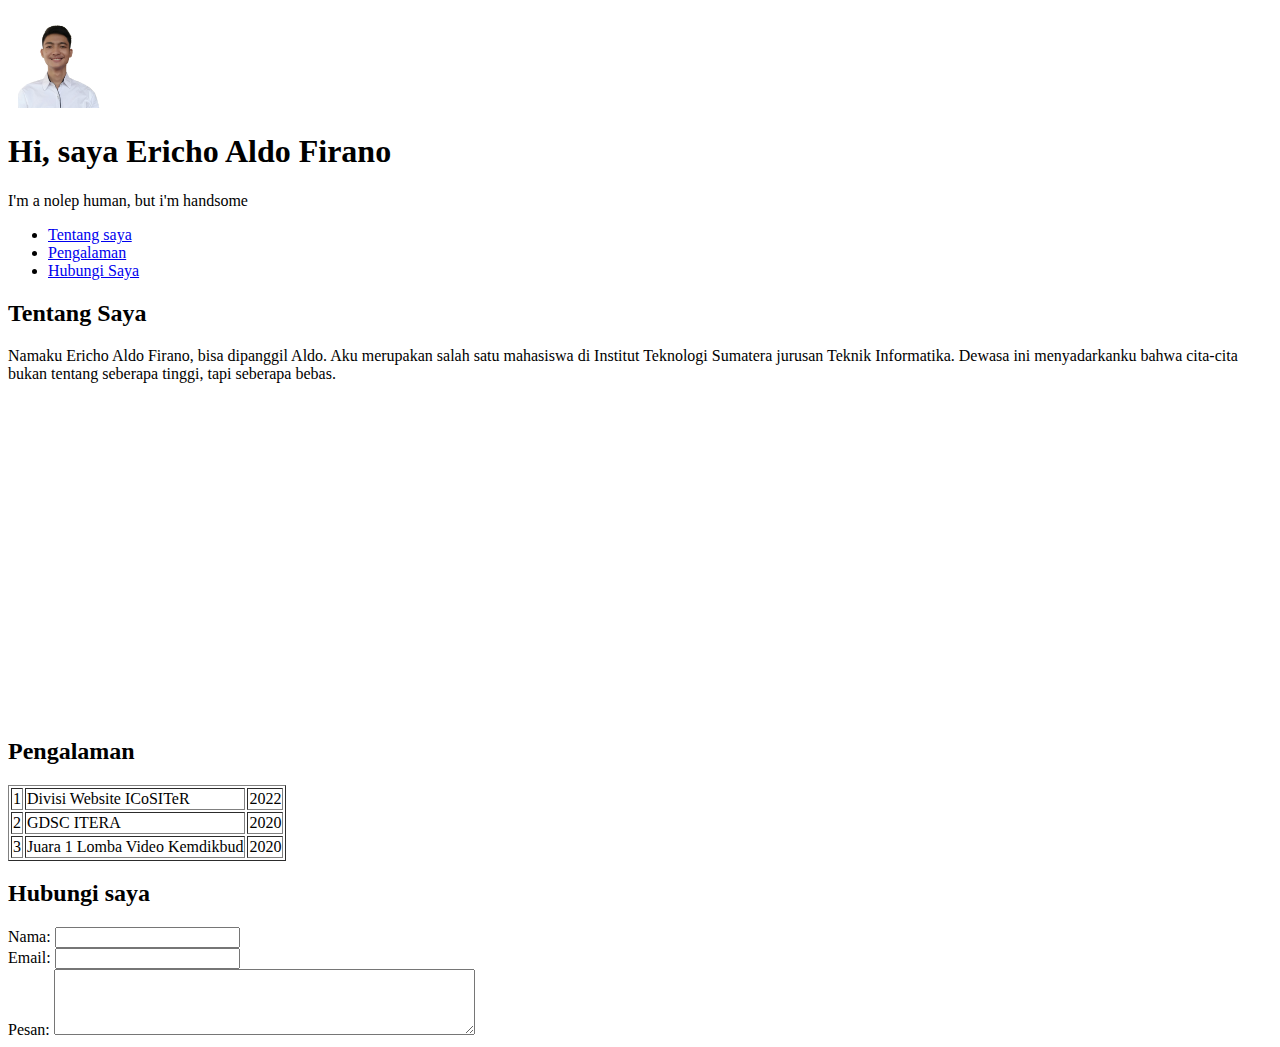
<file: Praktikum 1/index.html>
<!DOCTYPE html>
<html lang="en">

<head>
    <meta charset="UTF-8">
    <meta http-equiv="X-UA-Compatible" content="IE=edge">
    <meta name="viewport" content="width=device-width, initial-scale=1.0">
    <title>Praktikum 1</title>
</head>

<body>
    <header>
        <img src="P32.png" alt="foto profile" width="100px" height="100px">
        <h1>Hi, saya Ericho Aldo Firano</h1>
        <p>I'm a nolep human, but i'm handsome</p>
    </header>

    <aside>
        <nav>
            <ul>
                <li><a href="#tentangsaya">Tentang saya</a></li>
                <li><a href="#pengalaman">Pengalaman</a></li>
                <li><a href="#hubungisaya">Hubungi Saya</a></li>
            </ul>
        </nav>
    </aside>

    <main>
        <section>
            <h2 id="tentangsaya">Tentang Saya</h2>
            <p>Namaku Ericho Aldo Firano, bisa dipanggil Aldo. Aku merupakan salah satu mahasiswa di
                Institut Teknologi Sumatera jurusan Teknik Informatika. Dewasa ini menyadarkanku bahwa cita-cita bukan
                tentang seberapa tinggi, tapi seberapa bebas.</p>

            <iframe width="560" height="315" src="https://www.youtube.com/embed/Dvbcu0kbdwY"
                title="YouTube video player" frameborder="0"
                allow="accelerometer; autoplay; clipboard-write; encrypted-media; gyroscope; picture-in-picture"
                allowfullscreen></iframe>
        </section>

        <section>
            <h2 id="pengalaman">Pengalaman</h2>
            <table border="1">
                <tbody>
                    <tr>
                        <td>1</td>
                        <td>Divisi Website ICoSITeR</td>
                        <td>2022</td>
                    </tr>
                    <tr>
                        <td>2</td>
                        <td>GDSC ITERA</td>
                        <td>2020</td>
                    </tr>
                    <tr>
                        <td>3</td>
                        <td>Juara 1 Lomba Video Kemdikbud</td>
                        <td>2020</td>
                    </tr>
                </tbody>
            </table>
        </section>

        <section>
            <h2 id="hubungisaya">Hubungi saya</h2>
            <form>
                <div>
                    <label for="nama">Nama:</label>
                    <input type="text" id="nama" name="nama" />
                </div>
                <div>
                    <label for="email">Email:</label>
                    <input type="email" id="email" name="email">
                </div>
            </form>
            <label for="pesan">Pesan:</label>
            <textarea id="pesan" name="pesan" rows="4" cols="50"></textarea>
        </section>
    </main>
</body>

</html>
</file>
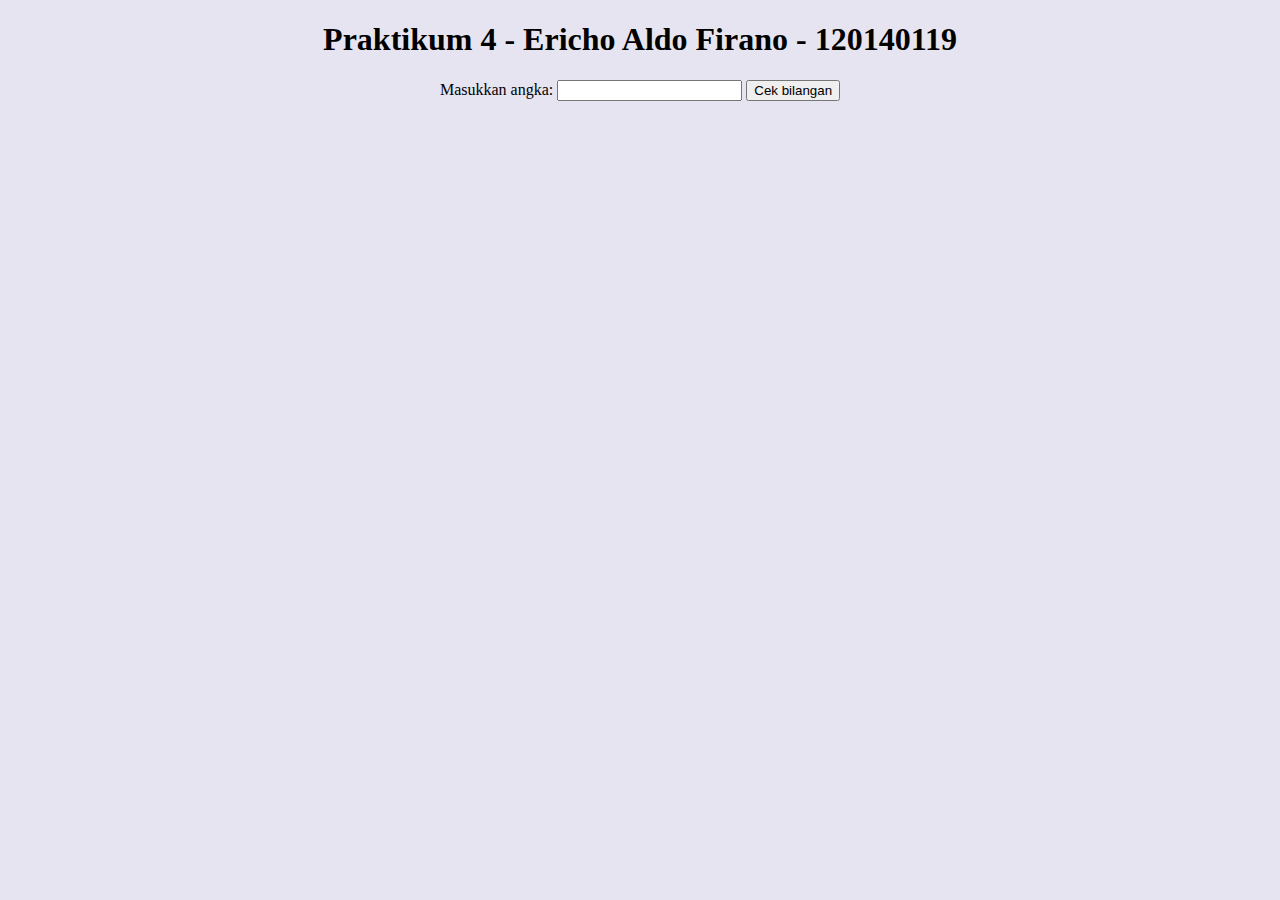
<file: Praktikum 4/Tugas 1/Tugas1.html>
<!DOCTYPE html>
<html lang="en">

<head>
    <meta charset="utf-8">
    <meta http-equiv="X-UA-Compatible" content="IE=edge">
    <meta name="viewport" content="width=device-width, initial-scale=1.0">
    <title>Praktikum 4</title>

    <style>
        body {
            background-color: hsl(252, 30%, 92%);
            ;
        }
    </style>
</head>

<body>
    <center>
        <h1>Praktikum 4 - Ericho Aldo Firano - 120140119</h1>

        <label>Masukkan angka: </label>
        <input type="text" id="hitung">
        <button onclick="hitung()">Cek bilangan</button>
        <p><label for="" id="hasil"></label></p>

        </div>
    </center>

    <script src="javascript.js"></script>
</body>
</file>
